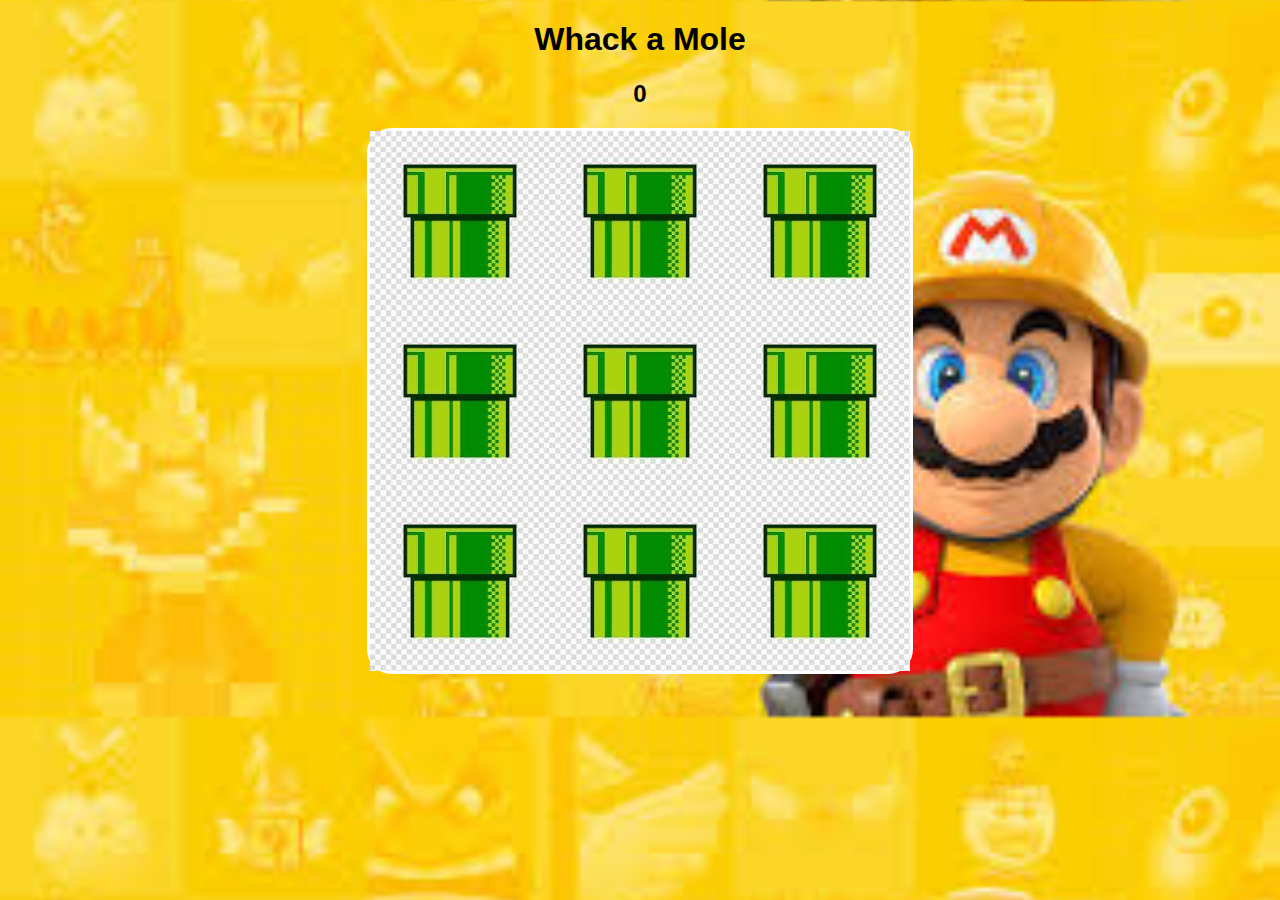
<file: 1-Game 28/1-Whack a Mole/index.html>
<!DOCTYPE html>
<html lang="en">

<head>
    <meta charset="UTF-8">
    <meta name="viewport" content="width=device-width, initial-scale=1.0">
    <title>Whack a Mole</title>
    <link rel="stylesheet" href="./css/style.css">
</head>

<body>
    <h1>Whack a Mole</h1>
    <h2 id="score">0</h2>
    <!-- 3*3 -->
    <div id="board"></div>
    <script src="./js/script.js"></script>
</body>

</html>
</file>
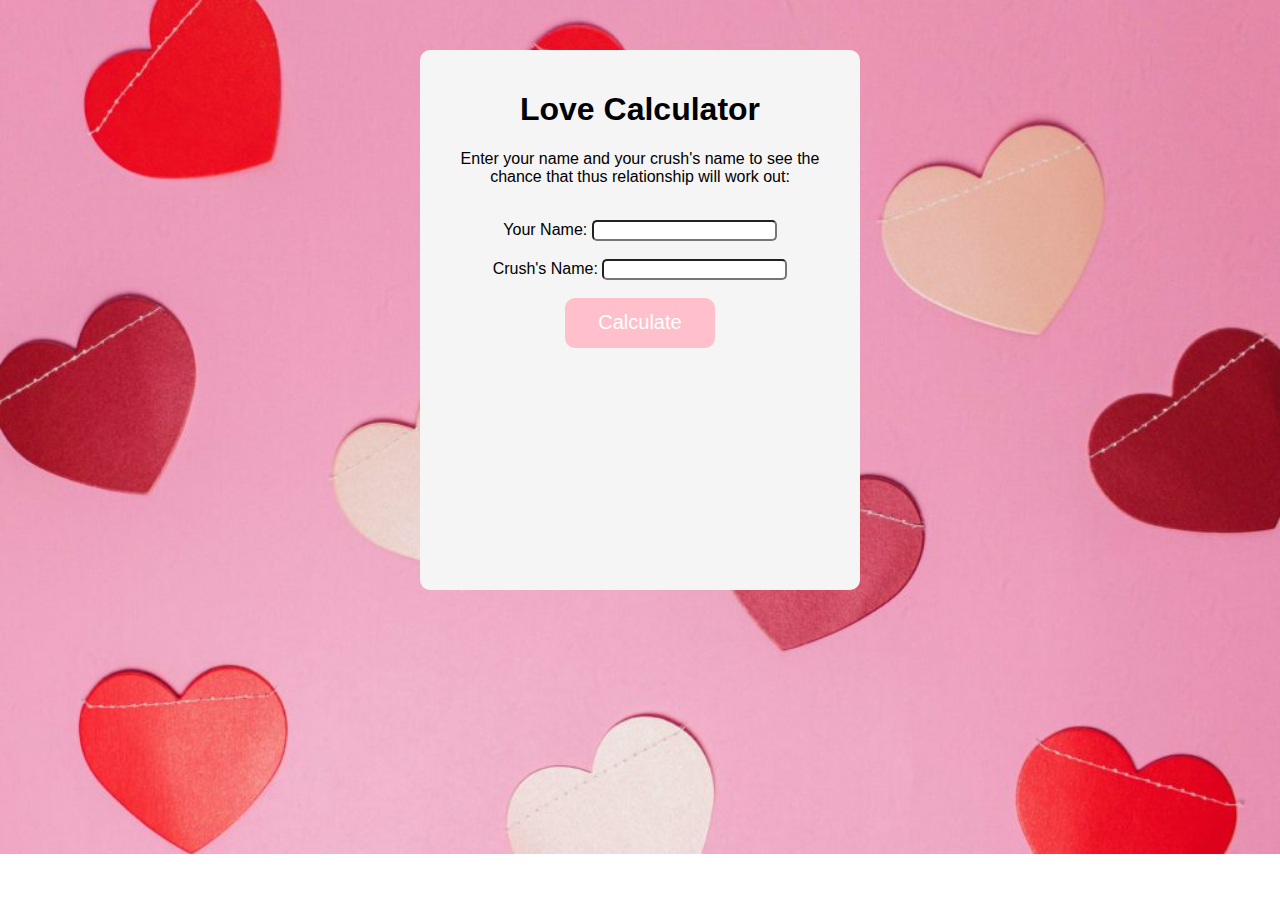
<file: 1-Game 28/24-Love Calculator/inedx.html>
<!DOCTYPE html>
<html lang="en">

<head>
    <meta charset="UTF-8">
    <meta name="viewport" content="width=device-width, initial-scale=1.0">
    <title>Love Calculator</title>
    <link rel="stylesheet" href="./css/style.css">
</head>

<body>
    <div id="content-box">
        <h1>Love Calculator</h1>
        <p>Enter your name and your crush's name to see the chance that thus relationship will work out:</p>
        <br>
        <label for="your-name">Your Name: </label>
        <input type="text" id="your-name" name="your-name"><br><br>
        <label for="crush-name">Crush's Name: </label>
        <input type="text" id="crush-name" name="crush-name"><br><br>

        <button id="calculate">Calculate</button>

        <h2 id="result-message"></h2>
        <p id="result-percentage"></p>
    </div>
    <script src="./js/script.js"></script>
</body>

</html>
</file>
<file: 1-Game 28/1-Whack a Mole/css/style.css>
body {
    font-family: Arial, Helvetica, sans-serif, sans-serif;
    text-align: center;
    background: url(../img/mario-bg.jpeg);
    background-size: cover;
}

#board {
    width: 540px;
    height: 540px;
    /* background-color: green; */
    margin: 0 auto;
    display: flex;
    flex-wrap: wrap;
    background: url(../img/soil.jpeg);
    background-size: cover;
    border: 3px solid white;
    border-radius: 25px;
}

#board div {
    /* board = 54-*540, dicide into 3*3 tiles 180*180 per div */
    width: 180px;
    height: 180px;
    background-image: url(../img/pipes.jpeg);
    background-size: cover;
}

#board div img {
    /* All Image Tags inside the title div tags */
    width: 100px;
    height: 100px;
    user-select: none;
    -moz-user-select: none;
    -webkit-user-drag: none;
    -webkit-user-select: none;
    -ms-user-select: none;
}
</file>
<file: 1-Game 28/24-Love Calculator/css/style.css>
body {
    font-family: Arial, Helvetica, sans-serif;
    text-align: center;
    background-image: url(../img/heart.jpg);
    background-size: cover;
    background-repeat: no-repeat;
}

#content-box {
    width: 400px;
    height: 500px;
    background-color: whitesmoke;
    padding: 20px;
    margin: auto;
    margin-top: 50px;
    border-radius: 10px;
}

#content-box input {
    border-radius: 5px;
}

#calculate {
    width: 150px;
    height: 50px;
    background-color: pink;
    color: white;
    font-size: 20px;
    border: none;
    border-radius: 10px;
    cursor: pointer;
}

#calculate:hover {
    background: deeppink;
}
</file>
